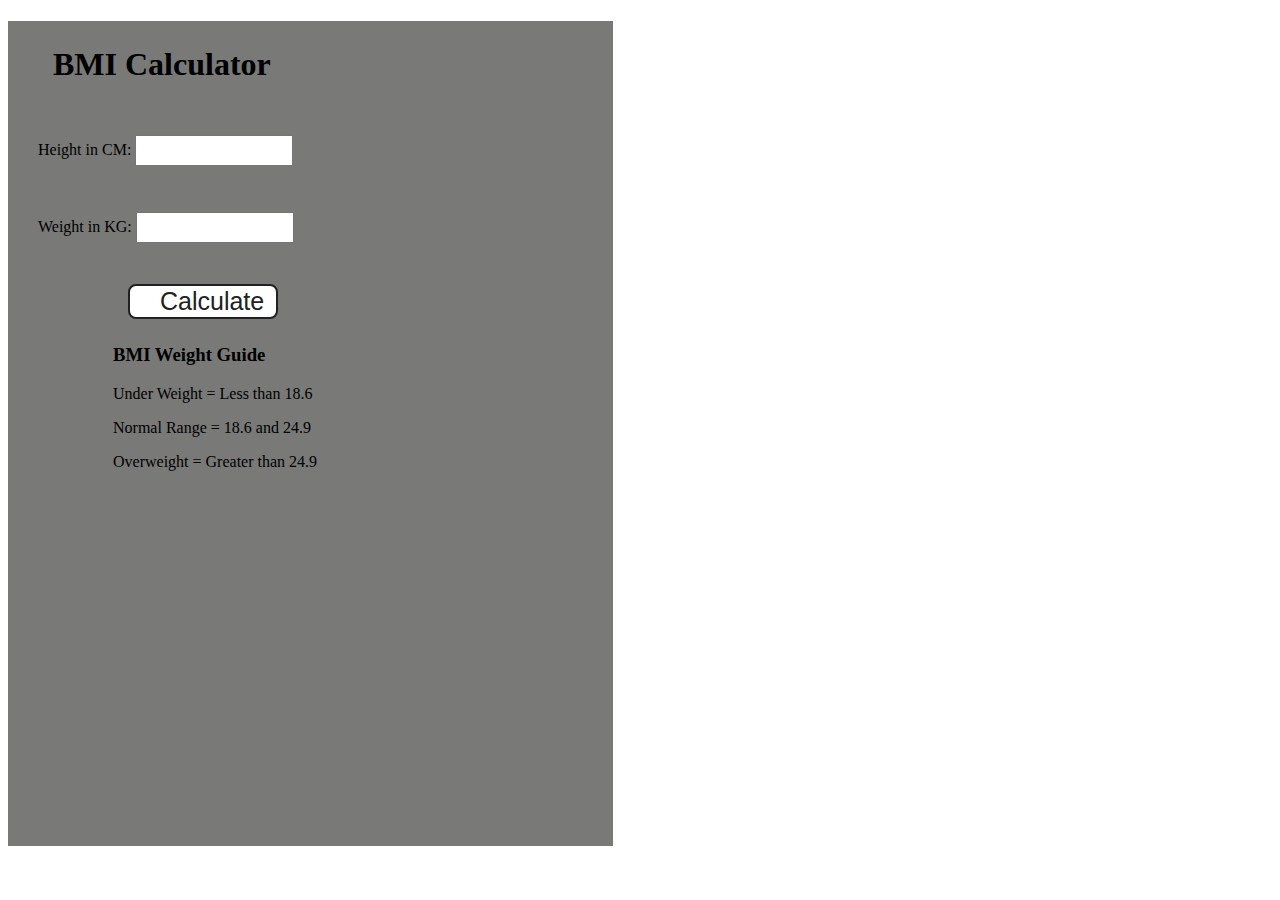
<file: bmi calculate/index.html>
<!DOCTYPE html>
<html lang="en">
<head>
    <meta charset="UTF-8">
    <meta name="viewport" content="width=device-width, initial-scale=1.0">
    <link rel="stylesheet" href="style.css">
    <title>Document</title>
</head>
<body>
    </nav>
    <div class="container">
      <h1>BMI Calculator</h1>
      <form>
        <p><label>Height in CM: </label><input type="text" id="height" /></p>
        <p><label>Weight in KG: </label><input type="text" id="weight" /></p>
        <button>Calculate</button>
        <div id="results"></div>
        <div id="weight-guide">
          <h3>BMI Weight Guide</h3>
          <p>Under Weight = Less than 18.6</p>
          <p>Normal Range = 18.6 and 24.9</p>
          <p>Overweight = Greater than 24.9</p>
        </div>
      </form>
    </div>
    <script src="java.js"></script>
</body>
</html>
</file>
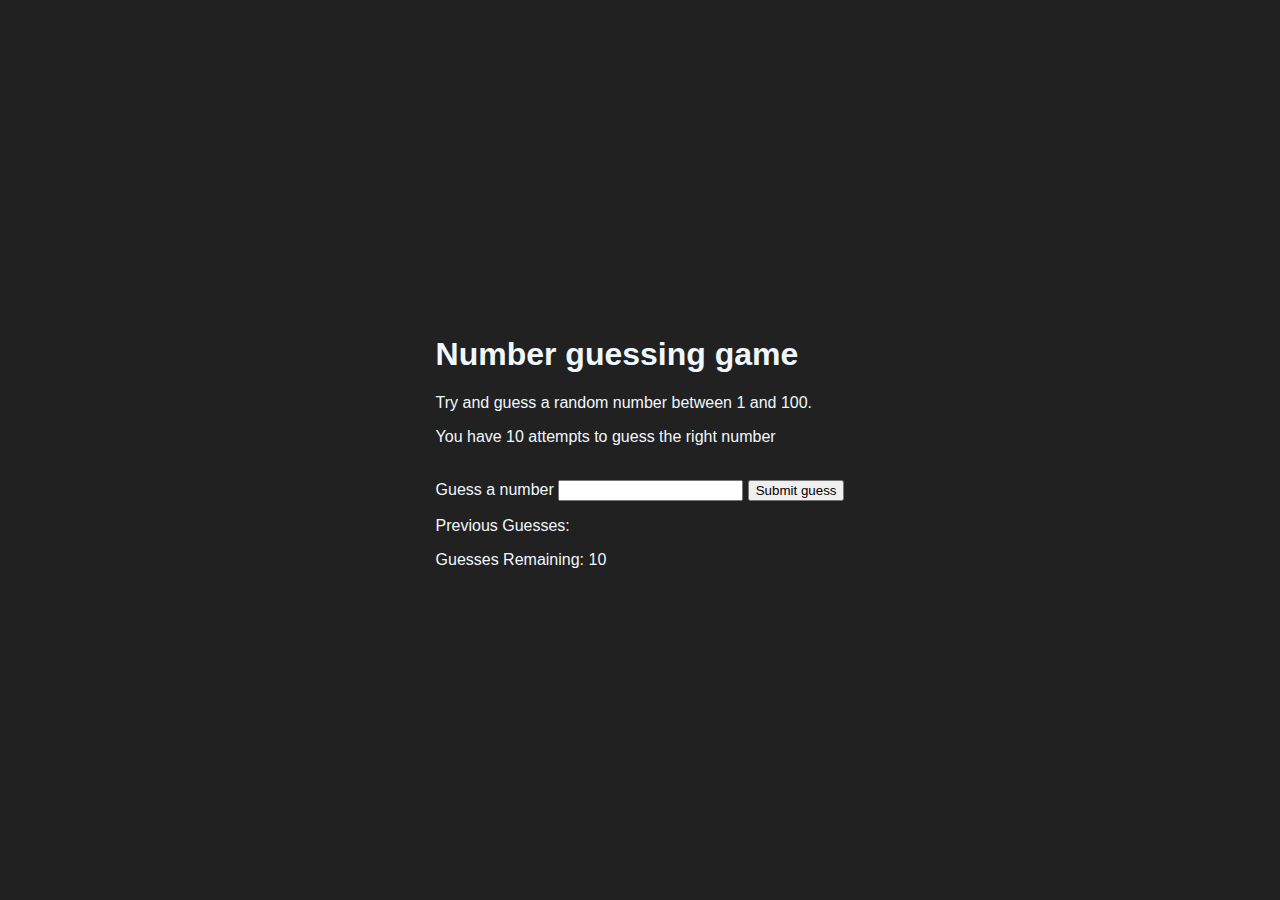
<file: guess the number/index.html>
<!DOCTYPE html>
<html lang="en">
<head>
    <meta charset="UTF-8">
    <meta name="viewport" content="width=device-width, initial-scale=1.0">
    <title>Document</title>
    <link rel="stylesheet" href="style.css">
</head>
<body>
     <div id="wrapper">
        <h1>Number guessing game</h1>
        <p>Try and guess a random number between 1 and 100.</p>
        <p> You have 10 attempts to guess the right number</p>
     </br>
     <form class="form">
            <label2 for="guessField" id="guess">Guess a number</label>
            <input type="text" id="guessField" class="guessField">
            <input type="submit" id="subt" value="Submit guess" class="guessSubmit">
        </form>
     <div class="resultParas">
            <p >Previous Guesses: <span class="guesses"></span></p>
            <p >Guesses Remaining: <span class="lastResult">10</span></p>
            <p class="lowOrHi"></p>
        </div>
    
    
    
     </div>
</body>
<script src="script.js"></script>
</html>
</file>
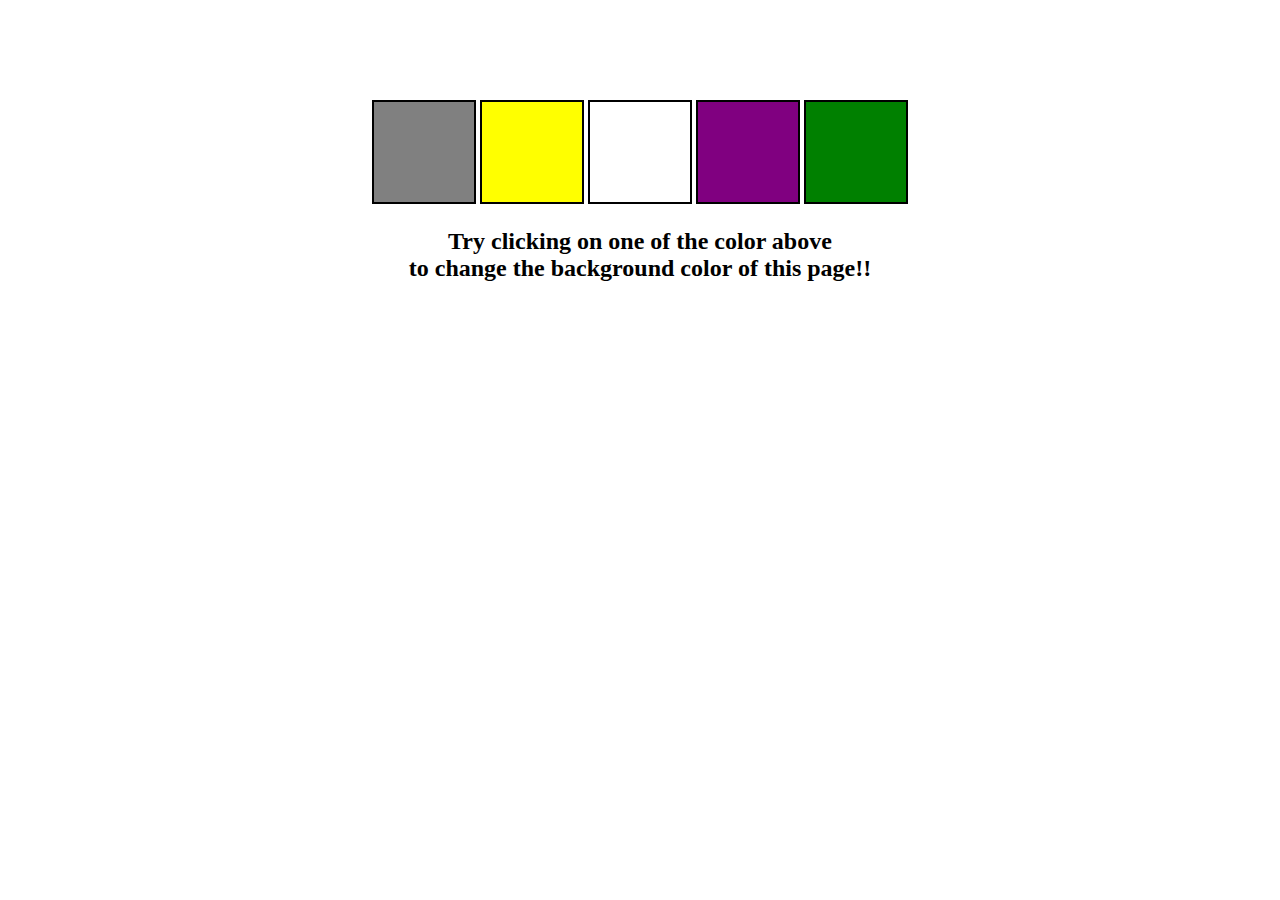
<file: pick color/index.html>
<!DOCTYPE html>
 <html lang="en">
 <head>
    <meta charset="UTF-8">
    <meta name="viewport" content="width=device-width, initial-scale=1.0">
    <link rel="stylesheet" href="style.css">
    <title>Document</title>
 </head>
 <body>
     <div class ="canvas">
        <span class="button" id="grey"></span>
        <span class="button" id="yellow"></span> 
        <span class="button" id="white"></span>
        <span class="button" id="purple"></span>
        <span class="button" id="green"></span>
<h2> Try clicking on one of the color above <span> to change the background color of this page!!</span></h2>
     </div>
 </body>
 <script src="color.js"></script>
 </html>
</file>
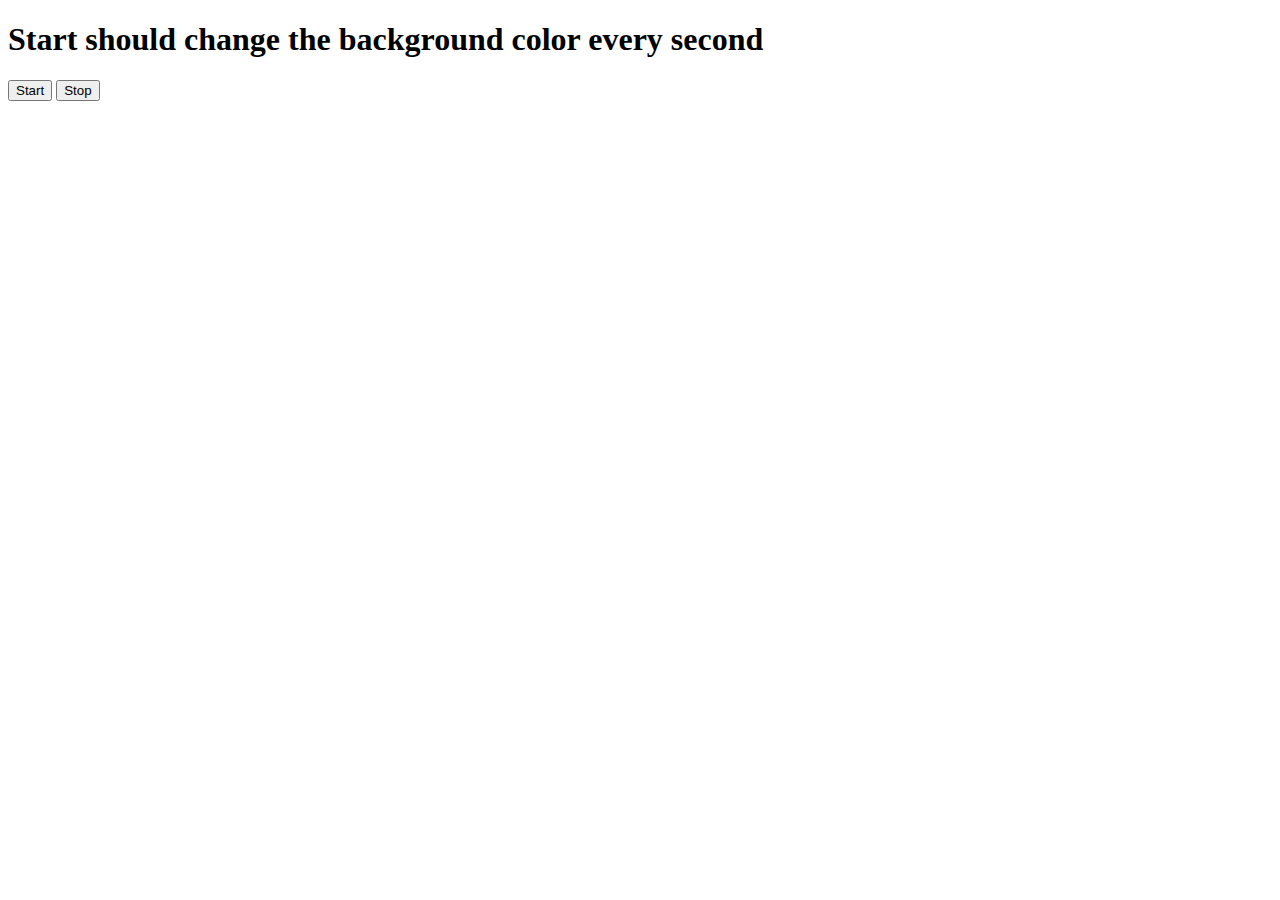
<file: random color/index.html>
<!DOCTYPE html>
<html lang="en">
<head>
    <meta charset="UTF-8">
    <meta name="viewport" content="width=device-width, initial-scale=1.0">
    <title>Document</title>
</head>
<body>
    <h1>Start should change the background color every second</h1>

<button id="start">Start</button>
<button id="stop">Stop</button>
</body>
<script src="script.js"></script>
</html>
</file>
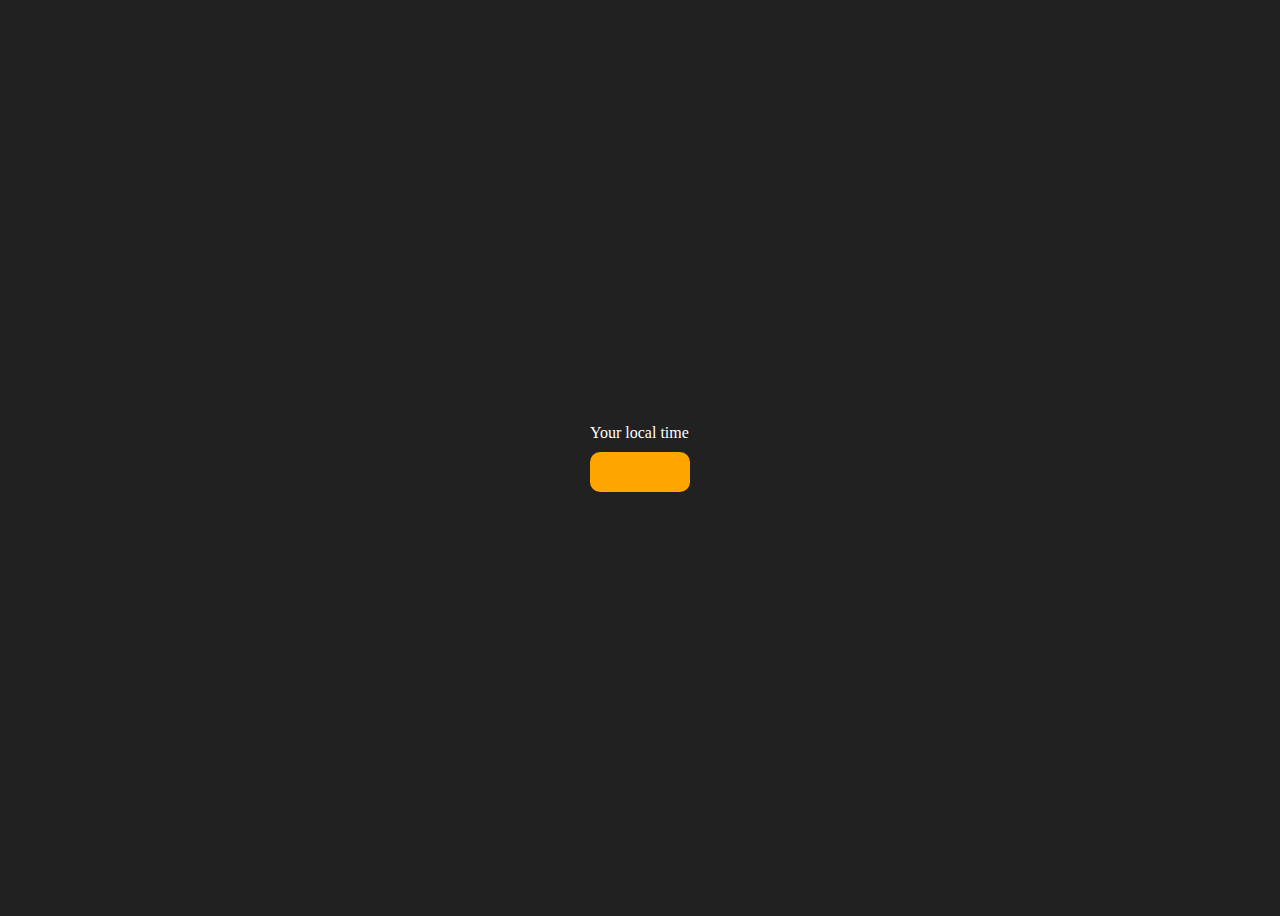
<file: real time/index.html>
<!DOCTYPE html>
<html lang="en">
    <style>
        body{
            background-color: #212121;
            color: #fff;
    
        }
        .center{
            display: flex;
            justify-content: center;
            align-items: center;
            height: 100vh;
        }
        .center {
        display: flex;
        height: 100vh;
        justify-content: center;
        align-items: center;
        flex-direction: column;
      }
      #clock {
        font-size: 40px;
        background-color: orange;
        padding: 20px 50px;
        margin-top: 10px;
        border-radius: 10px;
      }
    </style>
<head>
    <meta charset="UTF-8">
    <meta name="viewport" content="width=device-width, initial-scale=1.0">
    <title>Document</title>
</head>
<body>
    <div class="center"> 
        <div id="banner"> <span>Your local time</span>
        <div id="clock"> </div> </div>
    </div>
      
</body>
<script src="javascript.js"></script>
</html>
</file>
<file: bmi calculate/style.css>
.container {
  width: 575px;
  height: 825px;

  background-color: #797978;
  padding-left: 30px;
}
#height,
#weight {
  width: 150px;
  height: 25px;
  margin-top: 30px;
}

#weight-guide {
  margin-left: 75px;
  margin-top: 25px;
}

#results {
  font-size: 35px;
  margin-left: 90px;
  margin-top: 20px;
  color: rgb(241, 241, 241);
}

button {
  width: 150px;
  height: 35px;
  margin-left: 90px;
  margin-top: 25px;
  background-color: #fff;
  padding: 1px 30px;
  border-radius: 8px;
  color: #212121;
  text-decoration: none;
  border: 2px solid #212121;

  font-size: 25px;
}

h1 {
  padding-left: 15px;
  padding-top: 25px;
  
}
</file>
<file: guess the number/style.css>
body {
  background-color: #212121;
  color: aliceblue;
  font-family: Arial, sans-serif;
  display: flex;
  justify-content: center;
  align-items: center;
  height: 100vh;
  margin: 0;
}

.container {
  text-align: center;
}

#user-input {
  padding: 15px 30px;
  border-radius: 10px;
  font-size: 22px;
}
.user-card {
  margin-top: 20px;
  padding: 20px;
  border: 1px solid #ddd;
  border-radius: 8px;
  width: 300px;
  display: none; /* Initially hidden */
}

.user-card img {
  max-width: 100%;
  border-radius: 50%;
}

.user-card h2 {
  margin: 10px 0;
}

.user-card p {
  color: #666;
}
</file>
<file: pick color/style.css>
html {
  margin: 100;
}

span {
  display: block;
}
.canvas {
  margin: 100px auto 100px;
  width: 80%;
  text-align: center;
}

.button {
  width: 100px;
  height: 100px;
  border: solid black 2px;
  display: inline-block;
}

#grey {
  background: grey;
}

#white {
  background: white;
}
#purple {
  background: purple;
}
#green {
  background: green;
}
#yellow {
  background: yellow;
}
</file>
